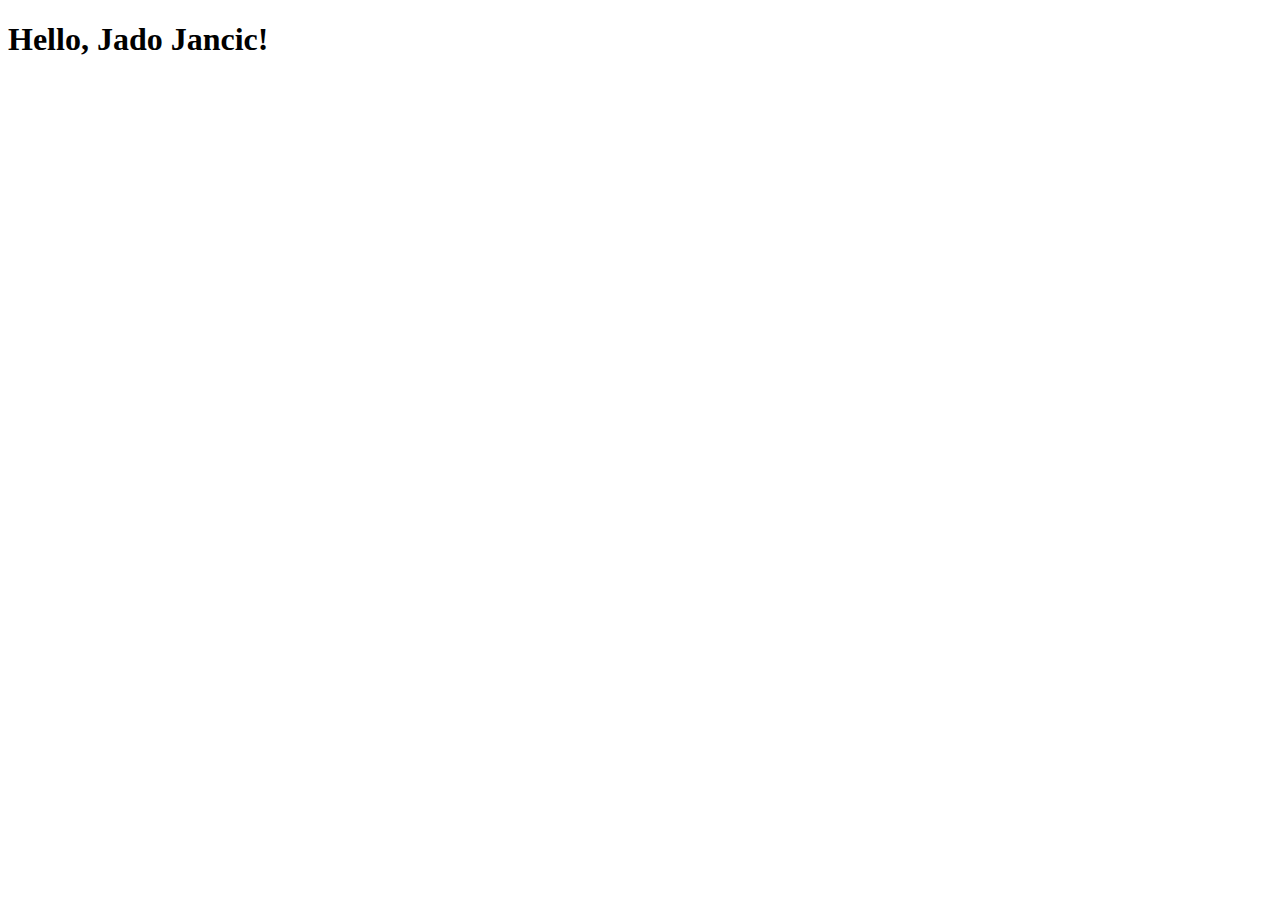
<file: templates/hello.html>
<!DOCTYPE html>
<html>
<head lang="en">
    <meta charset="UTF-8">
    <title>SmartNinja basic Jinja template</title>

    <link rel="stylesheet" href="/assets/css/style.css">
</head>
<body>
    <h1>Hello, Jado Jancic!</h1>
</body>
</html>
</file>
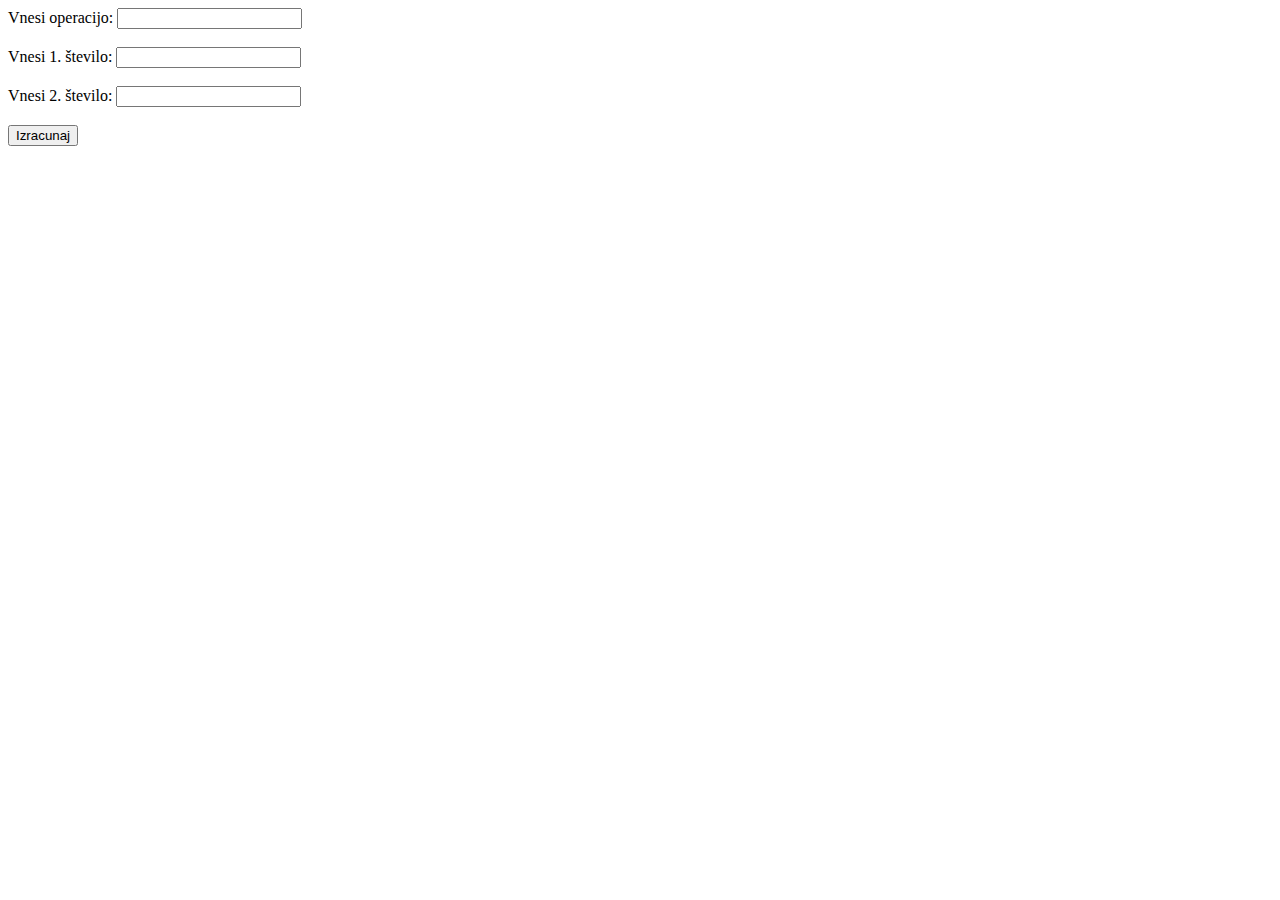
<file: templates/kalkulator.html>
<!DOCTYPE html>
<html lang="en">
<head>
    <meta charset="UTF-8">
    <title>Kalkulator</title>
</head>
<body>
    <form>
        Vnesi operacijo: <input type="text" id="vneseno_operacija" name="vneseno_operacija"><br /><br />
        Vnesi 1. število: <input type="text" id="vneseno_1stevilo" name="vneseno_1stevilo"><br /><br />
        Vnesi 2. število: <input type="text" id="vneseno_2stevilo" name="vneseno_2stevilo"><br /><br />
        <input type="submit" value="Izracunaj"/>
    </form>
</body>
</html>
</file>
<file: assets/css/style.css>
.telo {
  align: center;
  }
.logo {
  background-color: #3b5998;
  padding: 20px 30px 30px 40px;
}
#naslov {
  font-family: lucida sans;
  color: white;
  font-weight: stong;
}
h2 {
  color: #3b5998;
  font-weight: strong;
}
#slika {
  margin: 20px;
}
p{
  font-family: Arial;
}
#iskalnik {
  color: white;
}
strong {
  text-decoration: underline;
}
</file>
